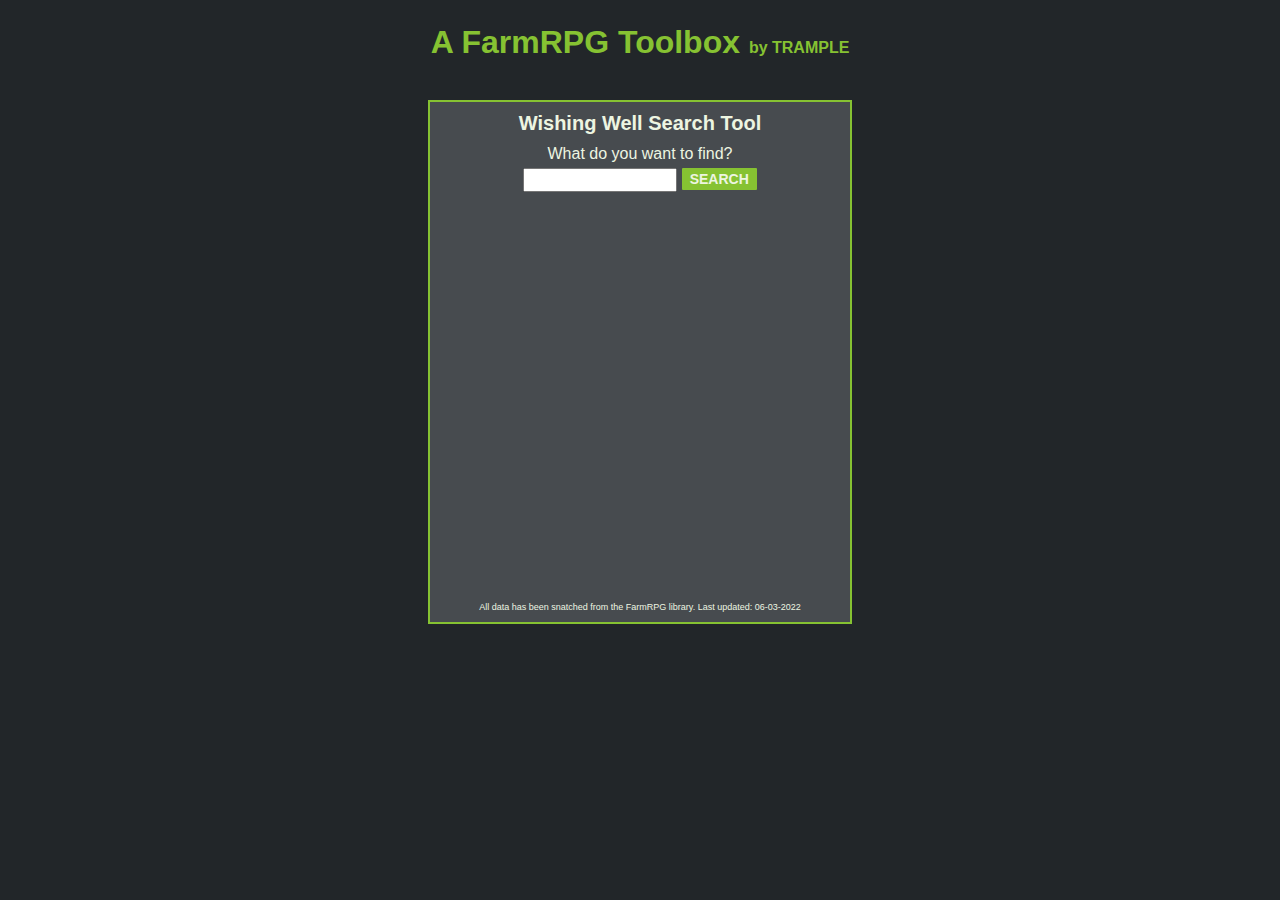
<file: index.html>
<!DOCTYPE html>
<html>
    <head>
        <title>FarmRPG tools</title>
        <link rel="stylesheet" href="./main.css">
        <script src="./data.js" defer></script>
        <script src="./wishingwell.js" defer></script>
    </head>

    <body>
        <header>
            <div class="title-container">
                <h1>A <a target="_blank" href="https://www.farmprg.com">FarmRPG</a> Toolbox </h1>
                <h2>by <a target="_blank" href="https://farmrpg.com/#!/profile.php?user_name=TRAMPLE">TRAMPLE</a></h2>
            </div>
        </header>

        <main>
            <div class="spacer"></div>
            <div class="toolbox">
                <div class="tool ww-search">
                    <h1>Wishing Well Search Tool</h1>
                    <p>What do you want to find?</p>
                    <div>
                        <input id="ww-user-input" list="suggestions">
                        <datalist id="suggestions">

                        </datalist>
                        <div class="button" id="ww-button"><p>Search</p><br /></div>
                    </div>
                    <h2 id="ww-h2"></h2>
                    <div id="ww-grid">
                        <div class="ww-header"><p>Item to throw in well</p></div>
                        <div class="ww-header"><p>Drop %</p></div>
                        <!-- <div class="ww-row"><p class="ww-result" id="Bacon">Bacon</p><i class="exp-arrow" id="Bacon-arr"></i></div>
                        <div class="ww-row"><p>25%</p></div>
                        <div class="ww-row"><p class="ww-result" id="Aquamarine">Aquamarine</p><i class="exp-arrow" id="Aquamarine-arr"></i></div>
                        <div class="ww-row"><p>33%</p></div> -->
                    </div>
                    <p id="error-msg"></p>
                    <p class="bot-text">All data has been snatched from the FarmRPG library. Last updated: 06-03-2022</p>
                </div>
            </div>
        </main>
    </body> 

</html>
</file>
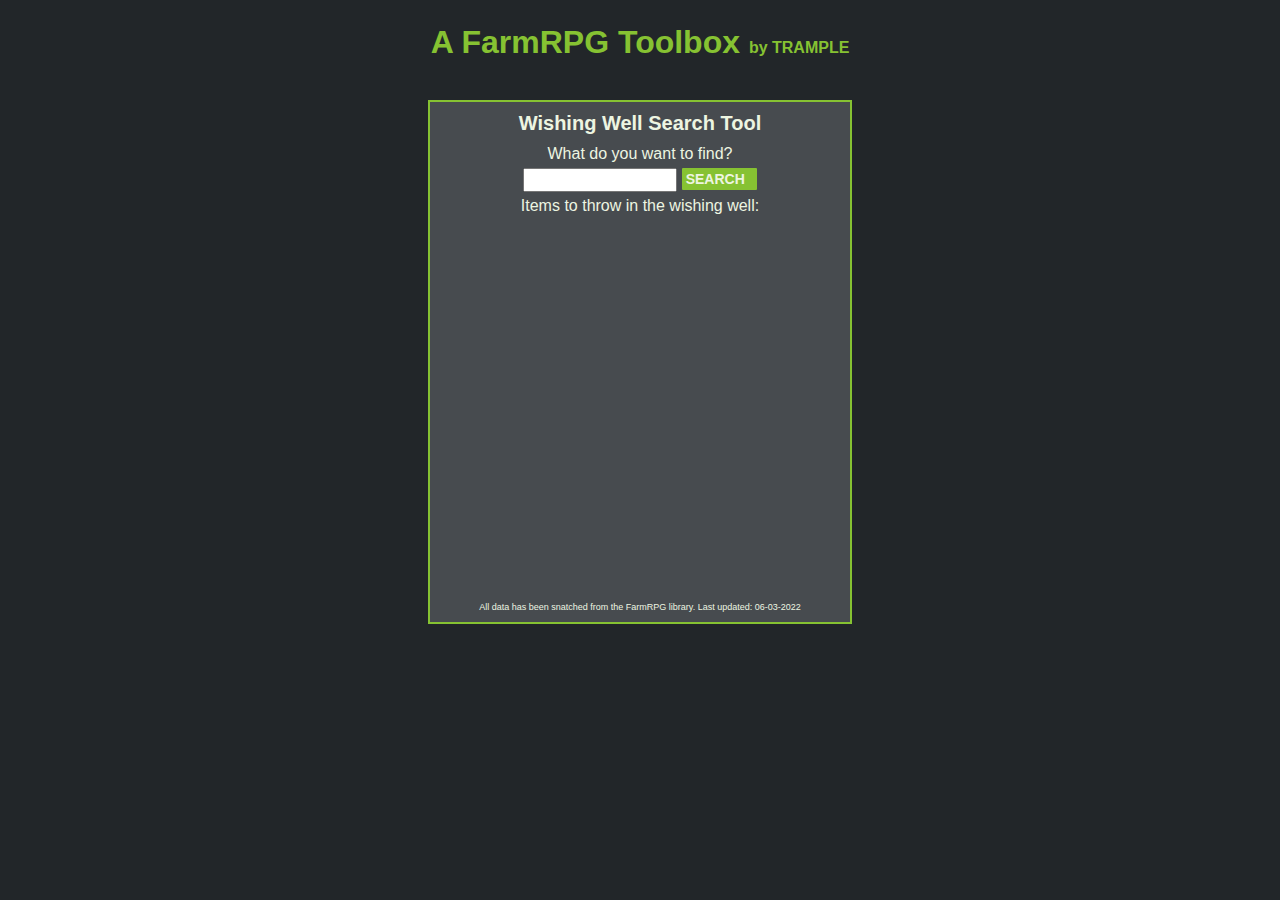
<file: public_html/farmrpg/index.html>
<!DOCTYPE html>
<html>
    <head>
        <title>FarmRPG tools</title>
        <link rel="stylesheet" href="./main.css">
        <script src="./data.js" defer></script>
        <script src="./wishingwell.js" defer></script>
    </head>

    <body>
        <header>
            <div class="title-container">
                <h1>A <a target="_blank" href="https://www.farmprg.com">FarmRPG</a> Toolbox </h1>
                <h2>by <a target="_blank" href="https://farmrpg.com/#!/profile.php?user_name=TRAMPLE">TRAMPLE</a></h2>
            </div>
        </header>

        <main>
            <div class="spacer"></div>
            <div class="toolbox">
                <div class="tool ww-search">
                    <h1>Wishing Well Search Tool</h1>
                    <p>What do you want to find?</p>
                    <div>
                        <input id="ww-user-input" list="suggestions">
                        <datalist id="suggestions">

                        </datalist>
                        <div class="button" id="ww-button"><p>Search</p><br /></div>
                    </div>
                    <p>Items to throw in the wishing well:</p>
                    <ul id="ww-list">
                    </ul>
                    <p class="bot-text">All data has been snatched from the FarmRPG library. Last updated: 06-03-2022</p>
                </div>
            </div>
        </main>
    </body> 

</html>
</file>
<file: main.css>
/*Color scheme
#61892F - Dark Green
#86C232 - Green
#222629 - Background
#474B4F - Dark grey
#6B6E70 - Light grey
*/

* {
    margin: 0;
    padding: 0;
    font-family: Arial, Helvetica, sans-serif;
}

body {
    background-color: #222629;
}

p, h1, h2, li {
    color: #EDF5E1;
}

header a {
    color: #86C232;
    text-decoration: none;
}

header a:hover {
    color: #61892F;
}


header {
    display: flex;
    position: fixed;
    width: 100%;
    height: 85px;
    background-color: #222629;
    align-items: center;
    justify-content: space-around;
}

header h1 {
    font-family: Arial, Helvetica, sans-serif;
    display: inline;
    color: #86C232;
}

header h2 {
    font-family: Arial, Helvetica, sans-serif;
    font-size: 16px;
    display: inline;
    color: #86C232;
}

.button {
    background-color: #86C232;
    color: white;
    display: inline-flex;
    justify-content: space-around;
    align-items: center;
    border-radius: 1px;
}

.button:hover {
    cursor: pointer;
    background-color: #61892F;
}

.button p {
    text-transform: uppercase;
    font-weight: bold;
    -webkit-user-select: none; /* Safari */        
    -moz-user-select: none; /* Firefox */
    -ms-user-select: none; /* IE10+/Edge */
    user-select: none; /* Standard */
}

.spacer {
    height: 100px;
}

.toolbox {
    display: flex;
    justify-content: center;
    /*border: 1px dotted black;*/
}

.tool {
    border: 2px solid #86C232;
    background-color: #474B4F;
    padding: 10px;
}

.tool h1 {
    font-size: 20px;
    font-weight: bold;
    text-align: center;
}

.ww-search {
    display: flex;
    flex-direction: column;
    align-items: center;
    height: 500px;
    width: 400px;
}

.ww-search h1 {
    margin-bottom: 10px;
}

.ww-search h2 {
    font-size: 18px;
    font-weight: normal;
    text-align: center;
    margin-bottom: 5px;
}

#ww-grid {
    display: grid;
    grid-template-columns: 75% 25%;
    grid-template-rows: 25px;
    /*border: 1px solid black;*/
    width: 90%;
    gap: 2px;
    overflow-y: scroll;
    overflow-x: hidden;
    -ms-overflow-style: none;  /* Hidden scrollbar IE and Edge */
    scrollbar-width: none;  /*Hidden scrollbar Firefox */
}

/*Hidden scrollbar Chrome*/
#ww-grid::-webkit-scrollbar {
    display: none;
}

.ww-row {
    background-color: #86C232;
    height: 25px;
    display: flex;
    align-items: center;
}

#ww-grid .ww-header {
    background-color: #6B6E70;
    height: 100%;
    display: none;
    align-items: center;
}

.ww-result:hover {
    cursor: pointer;
}

.ww-filler {
    background-color: #474B4F !important;
    display: none;
}

.ww-exp-grid {
    background-color: #474B4F !important;
    display: none; /*grid*/
    height: 100% !important;
    width: 100% !important;
    grid-template-columns: 1fr 1fr;
    gap: 2px;
}

.ww-exp-grid-item {
    width: 100%;
    height: 15px;
    display: flex;
    background-color: #61892F;
}

.ww-exp-grid-item p {
    font-size: 12px;
    font-weight: normal !important;
    text-align: center;
    margin: auto !important;
}

.exp-arrow {
    border: solid #61892F;
    border-width: 0 3px 3px 0;
    display: inline-block;
    padding: 3px;
    transform: rotate(-45deg);
    -webkit-transform: rotate(-45deg);
    margin-left: auto;
    margin-right: 5px;
  }

  .exp-arrow-down {
    border: solid #61892F;
    border-width: 0 3px 3px 0;
    display: inline-block;
    padding: 3px;
    transform: rotate(45deg);
    -webkit-transform: rotate(45deg);
    margin-left: auto;
    margin-right: 5px;
  }

  .exp-arrow:hover {
      cursor: pointer;
  }

#ww-grid p {
    margin-left: 5px;
    font-weight: bold;
}

#ww-button {
    height: 22px;
    width: 75px;
}

#ww-button p {
    font-size: 14px;
    margin: auto;
}

#ww-user-input {
    height: 20px;
    width: 150px;
    margin: 5px 0;
    font-family: Arial, Helvetica, sans-serif;
}

.bot-text {
    margin-top: auto;
    font-size: 9px;
}
</file>
<file: public_html/farmrpg/main.css>
/*Color scheme
#61892F - Dark Green
#86C232 - Green
#222629 - Background
#474B4F - Dark grey
#6B6E70 - Light grey
*/

* {
    margin: 0;
    padding: 0;
    font-family: Arial, Helvetica, sans-serif;
}

body {
    background-color: #222629;
}

p, h1, h2, li {
    color: #EDF5E1;
}

header a {
    color: #86C232;
    text-decoration: none;
}

header a:hover {
    color: #61892F;
}


header {
    display: flex;
    position: fixed;
    width: 100%;
    height: 85px;
    background-color: #222629;
    align-items: center;
    justify-content: space-around;
}

header h1 {
    font-family: Arial, Helvetica, sans-serif;
    display: inline;
    color: #86C232;
}

header h2 {
    font-family: Arial, Helvetica, sans-serif;
    font-size: 16px;
    display: inline;
    color: #86C232;
}

.button {
    background-color: #86C232;
    color: white;
    display: inline-flex;
    justify-content: space-around;
    align-items: center;
    border-radius: 1px;
}

.button:hover {
    cursor: pointer;
    background-color: #61892F;
}

.button p {
    text-transform: uppercase;
    font-weight: bold;
    -webkit-user-select: none; /* Safari */        
    -moz-user-select: none; /* Firefox */
    -ms-user-select: none; /* IE10+/Edge */
    user-select: none; /* Standard */
}

.spacer {
    height: 100px;
}

.toolbox {
    display: flex;
    justify-content: center;
    /*border: 1px dotted black;*/
}

.tool {
    border: 2px solid #86C232;
    background-color: #474B4F;
    padding: 10px;
}

.tool h1 {
    font-size: 20px;
    font-weight: bold;
    text-align: center;
}

.ww-search {
    display: flex;
    flex-direction: column;
    align-items: center;
}

.ww-search h1 {
    margin-bottom: 10px;;
}

.ww-search {
    height: 500px;
    width: 400px;
}

.ww-search li {
    list-style-type: none;
    margin-bottom: 5px;
}

.ww-search ul {
    margin-top: 10px;
}

#ww-button {
    height: 22px;
    width: 75px;
}

#ww-button p {
    font-size: 14px;
}

#ww-user-input {
    height: 20px;
    width: 150px;
    margin: 5px 0;
    font-family: Arial, Helvetica, sans-serif;
}

.bot-text {
    margin-top: auto;
    font-size: 9px;
}
</file>
